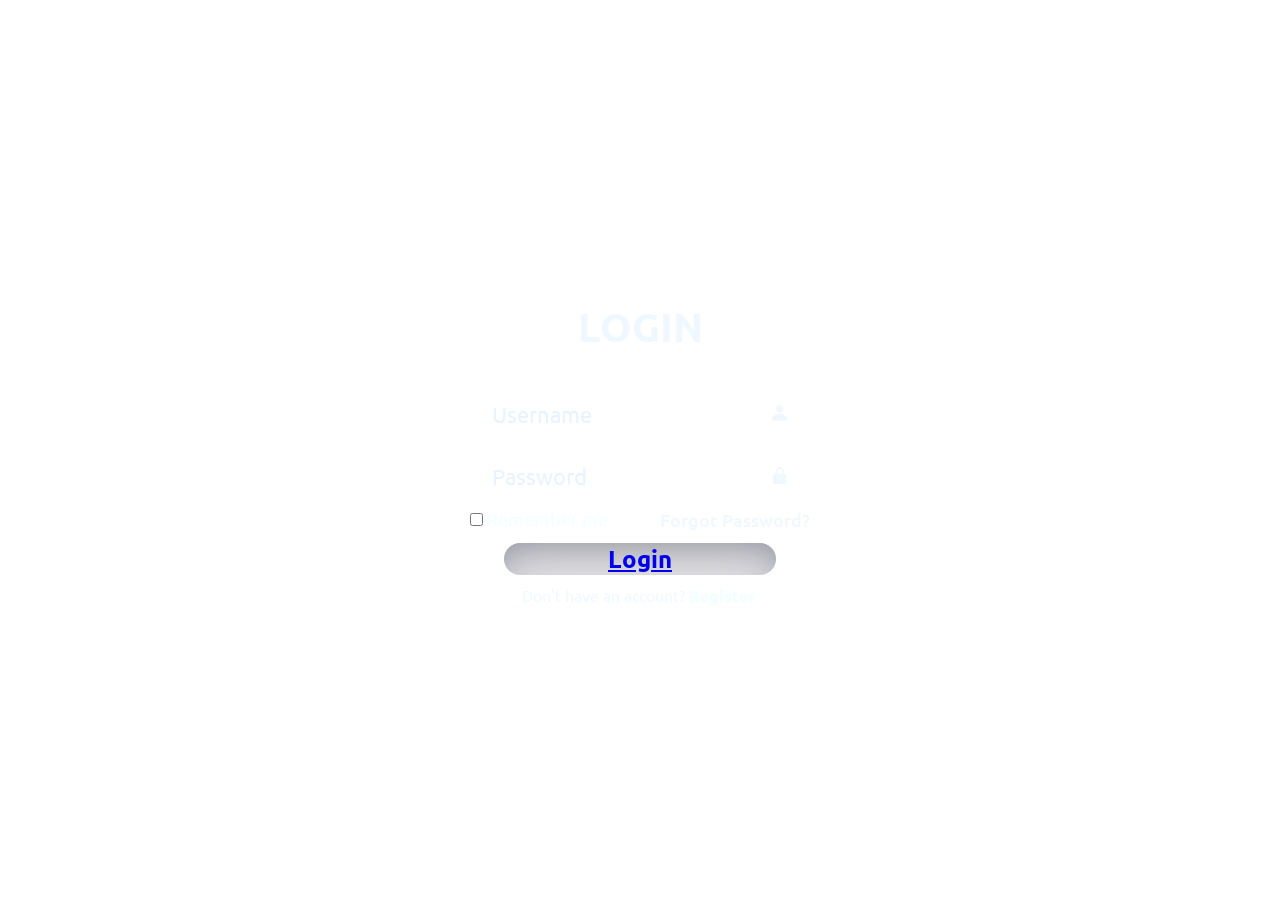
<file: login.html>
<!DOCTYPE html>
<html lang="en">
<head>
    <meta charset="UTF-8">
    <meta name="viewport" content="width=device-width, initial-scale=1.0">
    <title>LOGIN PG</title>
    <link href='https://unpkg.com/boxicons@2.1.4/css/boxicons.min.css' rel='stylesheet'>
    <style>
        @import url('https://fonts.googleapis.com/css2?family=Handjet:wght@300&family=Pacifico&family=Poppins:wght@400;500;600&family=Roboto+Mono:wght@100&family=Ubuntu:wght@400;500;700&display=swap');
        *{
            font-family: 'Pacifico', cursive;
            font-family: 'Poppins', sans-serif;
            font-family: 'Roboto Mono', monospace;
            font-family: 'Ubuntu', sans-serif;
            margin: 0;
            padding: 0;
            box-sizing: border-box;
        }
        .container{
            height: 100vh;
            width: 100vw;
            background: url(https://www.hdwallpapers.in/download/aurora_borealis_lake_mountain_night_reflection_under_starry_sky_hd_winter-HD.jpg)no-repeat;
            display: flex;
            justify-content: center;
            align-items: center;
            background-size: cover;
            background-position: center;
        }
        .login{
            width:400px;
            color: aliceblue;
            background:transparent;
            display: flex;
            flex-direction: column;
            gap: 20px;
            border-radius: 35px;
            padding: 30px;
            box-shadow: rgba(255, 255, 255, 0.5);
            backdrop-filter: blur(15px);
        }
        .login h1{
            display: flex;
            justify-content: center;
            margin: 20px;
            font-size: 2.5rem;
        }
        .input{
            width: 100%;
            height: 55px;
            text-align: center;
            gap: 20px;
            position: relative;
        }

        .input input{
            width: 100%;
            height: 30px;
            border-radius: 40px;
            background: transparent;
            color: aliceblue;
            border: none;
            outline: none;
            border: 2px solid rgba(255, 255, 255, .2);
            font-size: 1.4rem;
            padding: 20px 45px 20px 20px;
        }
        .input input::placeholder{
            color: rgb(231, 244, 255);
        }
        .input .user{
            margin-bottom: 18px;
        }
        .input .user i{
            margin-top: 10px;
        }
        .input .passkey i{
            margin-top: 10px;
        }
        .input i{
            position: absolute;
            right: 20px;  
            font-size: 20px;
        }
        
        .pass{
            width: 100%;
            height: 30px;
            color: azure;
            margin-top: 50px;
            display: flex;
            justify-content: space-between;
            padding-top: 10px;
            font-size: 1.1rem;
        }
        .pass #remember{
            accent-color:hsl(250, 100%, 34%); 
        }
        .pass a{
            text-decoration: none;
            color: aliceblue;
            font-weight: 500;
        }
        .pass a:hover{
            text-decoration:underline;
        }
        .button {
            margin-top: 15px;
            display: flex;
            justify-content: center;
	     text-decoration: none;
        }
        button{
            font-size: 1.5rem;
            border-radius: 40px;
            width: 80%;
            color: black;
            font-weight: 600;
            border: none;
            border-color: darkgray;
            box-shadow: rgba(50, 50, 93, 0.25) 0px 30px 60px -12px inset, rgba(0, 0, 0, 0.3) 0px 18px 36px -18px inset;
        }
        button:hover{
            background-color: blue;
            color: aliceblue;
        }
        .register-link{
            margin:10px;
            text-align: center;
            padding-bottom: 5px;
        }
        .register-link a{
            padding: 4px;
            text-decoration: none;
            font-weight: bold;
            color: azure;
        }
        .register-link a:hover{
            text-decoration: underline;
        }
    </style>
</head>
<body>
    <div class="container">
        <div class="login">
            <h1>LOGIN</h1>
            <form>
               <div class="input">
                    <div class="user">
                        <input type="text" placeholder="Username" required>
                        <i class='bx bxs-user'></i>
                    </div>
                    <div class="passkey">
                        <input type="password" placeholder="Password" required>
                        <i class='bx bxs-lock-alt' ></i>
                    </div>
               </div>
                <div class="pass">
                    <div>
                        <input type="checkbox" id="remember">
                        <label for="remember">Remember me</label>
                    </div>
                        <div> 
                            <a href="#">Forgot Password?</a>
                        </div>
                </div>
                <div class="button">
                    <button><a href="index.html">Login</a></button>
                </div>
                <footer class="register-link">
                    <p>Don't have an account?<a href="#">Register</a></p>
                </footer>
            </form>
    </div>
    </div>
</body>
</html>
</file>
